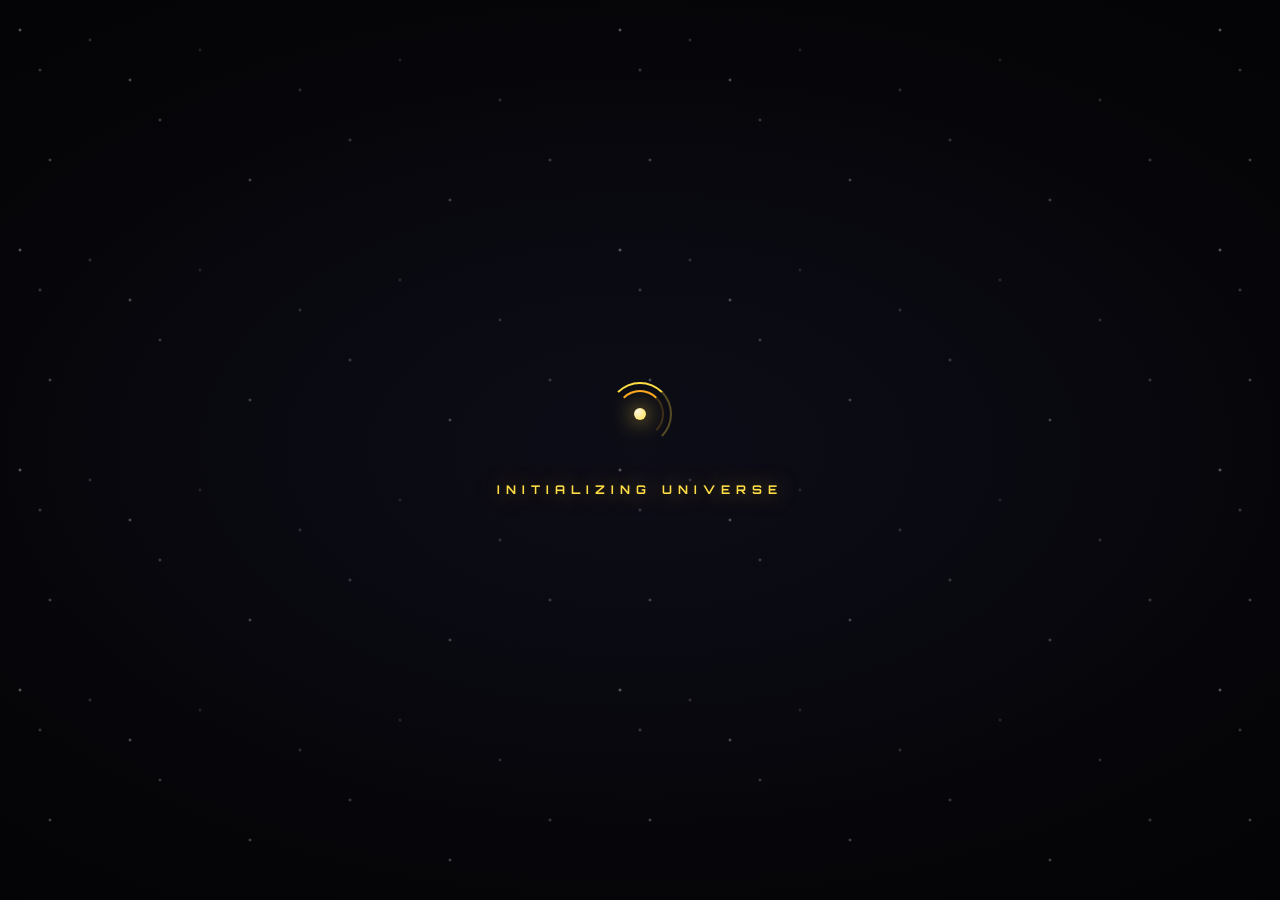
<file: index.html>
<!DOCTYPE html>
<html lang="en">
<head>
  <meta charset="UTF-8" />
  <meta name="viewport" content="width=device-width, initial-scale=1.0" />
  <title>UniverseSimulator</title>
  <link rel="preconnect" href="https://fonts.googleapis.com" />
  <link rel="preconnect" href="https://fonts.gstatic.com" crossorigin />
  <link href="https://fonts.googleapis.com/css2?family=Orbitron:wght@500;700&display=swap" rel="stylesheet" />
  <link rel="stylesheet" href="styles.css" />
</head>
<body>
  <div id="loading">
    <div class="loading-stars"></div>
    <div class="loading-orb">
      <div class="loading-ring"></div>
      <div class="loading-ring loading-ring-2"></div>
      <div class="loading-core"></div>
    </div>
    <span class="loading-text">Initializing universe</span>
    <span class="loading-dots"></span>
  </div>
  <div id="canvas-container"></div>
  <div id="tooltip"></div>
  <div id="info-panel">
    <button id="info-close" aria-label="Close">&times;</button>
    <div id="info-name"></div>
    <div id="info-facts"></div>
  </div>
  <button id="return-btn" aria-label="Return to Earth">Return to Earth</button>
  <button id="map-btn" aria-label="Open overarching map">Overarching Map</button>
  <div class="bottom-left-group">
    <div id="scale-indicator">
      <div id="scale-bar"></div>
      <span id="scale-label">1 AU</span>
    </div>
    <div class="bottom-left-row">
      <button id="audio-btn" title="Toggle sound">
        <svg id="audio-icon-on" viewBox="0 0 24 24" width="16" height="16" fill="none" stroke="currentColor" stroke-width="2" stroke-linecap="round" stroke-linejoin="round">
          <polygon points="11 5 6 9 2 9 2 15 6 15 11 19 11 5"/><path d="M19.07 4.93a10 10 0 0 1 0 14.14"/><path d="M15.54 8.46a5 5 0 0 1 0 7.07"/>
        </svg>
        <svg id="audio-icon-off" viewBox="0 0 24 24" width="16" height="16" fill="none" stroke="currentColor" stroke-width="2" stroke-linecap="round" stroke-linejoin="round" style="display:none">
          <polygon points="11 5 6 9 2 9 2 15 6 15 11 19 11 5"/><line x1="23" y1="9" x2="17" y2="15"/><line x1="17" y1="9" x2="23" y2="15"/>
        </svg>
      </button>
      <div id="fly-speed-panel" title="Fly-to speed">
        <span>Fly speed:</span>
        <button id="fly-slow" class="fly-speed-btn">Slow</button>
        <button id="fly-normal" class="fly-speed-btn active">Normal</button>
        <button id="fly-fast" class="fly-speed-btn">Fast</button>
      </div>
    </div>
  </div>
  <div id="map-panel">
    <button id="map-close">&times;</button>
    <div id="map-zoom-label">Solar System</div>
    <canvas id="map-canvas" width="600" height="600"></canvas>
  </div>
  <button id="center-btn">Center</button>
  <!-- Search bar -->
  <div id="search-panel">
    <svg viewBox="0 0 24 24" width="14" height="14" fill="none" stroke="currentColor" stroke-width="2"><circle cx="11" cy="11" r="8"/><line x1="21" y1="21" x2="16.65" y2="16.65"/></svg>
    <input id="search-input" type="text" placeholder="Search celestial bodies..." autocomplete="off" />
    <div id="search-results"></div>
  </div>
  <!-- Time controls -->
  <div id="time-panel">
    <button id="time-slower" title="Slower">&#x25C0;&#x25C0;</button>
    <button id="time-pause" title="Pause">&#x23F8;</button>
    <button id="time-play" title="Play">&#x25B6;</button>
    <button id="time-faster" title="Faster">&#x25B6;&#x25B6;</button>
    <span id="time-speed">1x</span>
    <span id="time-date"></span>
  </div>
  <div id="tour-narration"></div>
  <div id="shortcuts-panel" class="hidden" aria-hidden="true">
    <h3>Keyboard Shortcuts</h3>
    <p><kbd>R</kbd> Return to Earth</p>
    <p><kbd>M</kbd> Toggle map</p>
    <p><kbd>Space</kbd> Pause/Play time</p>
    <p><kbd>Esc</kbd> Close panels</p>
    <p><kbd>?</kbd> Toggle this help</p>
  </div>
  <div class="right-sidebar">
    <div id="brightness-panel">
      <svg viewBox="0 0 24 24" width="16" height="16" fill="none" stroke="currentColor" stroke-width="2" stroke-linecap="round" stroke-linejoin="round">
        <circle cx="12" cy="12" r="5"/>
        <line x1="12" y1="1" x2="12" y2="3"/><line x1="12" y1="21" x2="12" y2="23"/>
        <line x1="4.22" y1="4.22" x2="5.64" y2="5.64"/><line x1="18.36" y1="18.36" x2="19.78" y2="19.78"/>
        <line x1="1" y1="12" x2="3" y2="12"/><line x1="21" y1="12" x2="23" y2="12"/>
        <line x1="4.22" y1="19.78" x2="5.64" y2="18.36"/><line x1="18.36" y1="5.64" x2="19.78" y2="4.22"/>
      </svg>
      <input id="brightness-slider" type="range" min="0" max="100" value="30" />
    </div>
    <button id="tour-btn">Guided Tour</button>
    <button id="constellation-toggle" aria-label="Toggle constellation lines" title="Toggle constellation lines">Constellations</button>
    <div class="sidebar-item-wrapper">
      <button id="bookmark-btn" aria-label="Bookmark current view" title="Bookmark (click to save, right-click to open list)">Bookmark</button>
      <div id="bookmarks-panel" class="bookmarks-dropdown">
        <div id="bookmarks-list"></div>
      </div>
    </div>
  </div>
  <script type="module" src="src/main.js"></script>
</body>
</html>
</file>
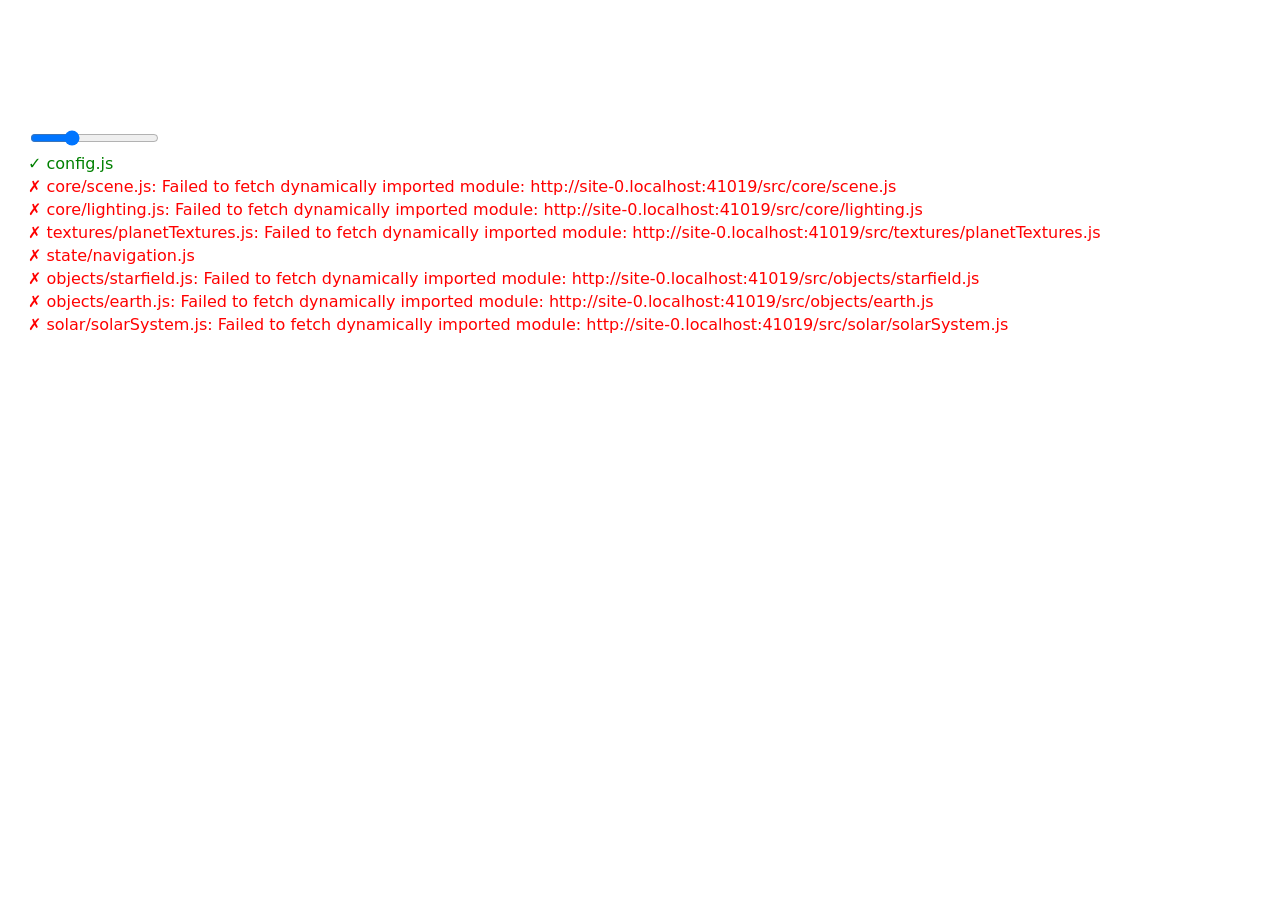
<file: test-modular.html>
<!DOCTYPE html>
<html lang="en">
<head>
  <meta charset="UTF-8">
  <title>Module Test - UniverseSimulator</title>
  <style>body{font-family:system-ui;padding:20px}#results p{margin:4px 0}</style>
</head>
<body>
  <div id="canvas-container" style="width:100px;height:100px;"></div>
  <input id="brightness-slider" type="range" min="0" max="100" value="30" />
  <div id="results"></div>
  <script type="module">
    const results = document.getElementById('results');
    function log(msg, ok) {
      const p = document.createElement('p');
      p.textContent = (ok ? '✓ ' : '✗ ') + msg;
      p.style.color = ok ? 'green' : 'red';
      results.appendChild(p);
    }
    try {
      const config = await import('./src/config.js');
      log('config.js', !!config.EARTH_TEXTURE_URL);
    } catch (e) { log('config.js: ' + e.message, false); }
    try {
      const scene = await import('./src/core/scene.js');
      log('core/scene.js', !!(scene.scene && scene.camera && scene.circleTex));
    } catch (e) { log('core/scene.js: ' + e.message, false); }
    try {
      const lighting = await import('./src/core/lighting.js');
      log('core/lighting.js', typeof lighting.initLighting === 'function');
    } catch (e) { log('core/lighting.js: ' + e.message, false); }
    try {
      const tex = await import('./src/textures/planetTextures.js');
      log('textures/planetTextures.js', typeof tex.makePlanetTexture === 'function');
    } catch (e) { log('textures/planetTextures.js: ' + e.message, false); }
    try {
      const state = await import('./src/state/navigation.js');
      log('state/navigation.js', !!state.navigation);
    } catch (e) { log('state/navigation.js: ' + e.message, false); }
    try {
      const starfield = await import('./src/objects/starfield.js');
      log('objects/starfield.js', !!(starfield.stars && starfield.dustGroup));
    } catch (e) { log('objects/starfield.js: ' + e.message, false); }
    try {
      const earth = await import('./src/objects/earth.js');
      log('objects/earth.js', !!(earth.earth && earth.earthHit));
    } catch (e) { log('objects/earth.js: ' + e.message, false); }
    try {
      const solar = await import('./src/solar/solarSystem.js');
      log('solar/solarSystem.js', !!(solar.solarSystem && solar.sunCore && solar.planets));
    } catch (e) { log('solar/solarSystem.js: ' + e.message, false); }
  </script>
</body>
</html>
</file>
<file: styles.css>
:root {
  --bg-primary: #0a0a0f;
  --text-primary: #e8e8f0;
  --accent-gold: #ffdd44;
  --accent-blue: #00aaff;
  --panel-bg: rgba(5, 5, 16, 0.92);
  --border-subtle: rgba(255, 255, 255, 0.08);
}
body.light-theme {
  --bg-primary: #e8ecf0;
  --text-primary: #1a1a2e;
  --accent-gold: #c49420;
  --accent-blue: #0066aa;
  --panel-bg: rgba(240, 245, 255, 0.95);
  --border-subtle: rgba(0, 0, 0, 0.1);
}

@media (prefers-reduced-motion: reduce) {
  *, *::before, *::after {
    animation-duration: 0.01ms !important;
    animation-iteration-count: 1 !important;
    transition-duration: 0.01ms !important;
  }
}

* {
  margin: 0;
  padding: 0;
  box-sizing: border-box;
}

html, body {
  position: relative;
  width: 100%;
  height: 100%;
  min-height: 100vh;
  overflow: hidden;
  background: var(--bg-primary);
  color: var(--text-primary);
  transition: background 0.3s, color 0.3s;
}

#canvas-container {
  width: 100%;
  height: 100%;
}

#canvas-container canvas {
  display: block;
  width: 100%;
  height: 100%;
}

#brightness-panel {
  display: flex;
  align-items: center;
  gap: 10px;
  padding: 8px 16px;
  border: 1px solid rgba(255, 210, 50, 0.25);
  border-radius: 24px;
  background: rgba(50, 35, 0, 0.5);
  color: #ffdd44;
  backdrop-filter: blur(10px);
  -webkit-backdrop-filter: blur(10px);
  text-shadow: 0 0 6px rgba(255, 220, 60, 0.4);
}

#brightness-panel svg {
  filter: drop-shadow(0 0 4px #ffdd44);
}

#brightness-slider {
  -webkit-appearance: none;
  appearance: none;
  width: 120px;
  height: 4px;
  border-radius: 2px;
  background: rgba(255, 210, 50, 0.2);
  outline: none;
  cursor: pointer;
  box-shadow: 0 0 6px rgba(255, 220, 60, 0.15);
}

#brightness-slider::-webkit-slider-thumb {
  -webkit-appearance: none;
  appearance: none;
  width: 16px;
  height: 16px;
  border-radius: 50%;
  background: #ffdd44;
  border: none;
  cursor: pointer;
  box-shadow: 0 0 8px #ffdd44, 0 0 16px rgba(255, 220, 60, 0.4);
  transition: transform 0.15s, box-shadow 0.15s;
}

#brightness-slider::-webkit-slider-thumb:hover {
  transform: scale(1.2);
  box-shadow: 0 0 12px #ffdd44, 0 0 24px rgba(255, 220, 60, 0.5);
}

#brightness-slider::-moz-range-thumb {
  width: 16px;
  height: 16px;
  border-radius: 50%;
  background: #ffdd44;
  border: none;
  cursor: pointer;
  box-shadow: 0 0 8px #ffdd44, 0 0 16px rgba(255, 220, 60, 0.4);
}

#return-btn {
  position: fixed;
  top: 24px;
  left: 24px;
  z-index: 10;
  display: none;
  padding: 8px 18px;
  border: 1px solid rgba(0, 150, 255, 0.3);
  border-radius: 24px;
  background: rgba(0, 30, 60, 0.6);
  color: #00aaff;
  font: 700 13px/1.4 'Orbitron', sans-serif;
  letter-spacing: 1px;
  text-transform: uppercase;
  white-space: nowrap;
  cursor: pointer;
  backdrop-filter: blur(10px);
  -webkit-backdrop-filter: blur(10px);
  text-shadow: 0 0 6px #00aaff, 0 0 14px rgba(0, 170, 255, 0.4);
  transition: background 0.2s, border-color 0.2s, opacity 0.3s;
}

#return-btn:hover {
  background: rgba(0, 60, 120, 0.7);
  border-color: rgba(0, 170, 255, 0.5);
}

#center-btn {
  position: fixed;
  bottom: 24px;
  right: 24px;
  z-index: 20;
  padding: 8px 18px;
  border: 1px solid rgba(68, 255, 102, 0.35);
  border-radius: 24px;
  background: rgba(0, 40, 10, 0.6);
  color: #44ff66;
  font: 700 13px/1.4 'Orbitron', sans-serif;
  letter-spacing: 1px;
  text-transform: uppercase;
  white-space: nowrap;
  cursor: pointer;
  backdrop-filter: blur(10px);
  -webkit-backdrop-filter: blur(10px);
  text-shadow: 0 0 6px #44ff66, 0 0 14px rgba(68, 255, 102, 0.4);
  transition: background 0.2s, border-color 0.2s;
}

#center-btn:hover {
  background: rgba(0, 70, 20, 0.7);
  border-color: rgba(100, 255, 136, 0.55);
}

/* ── Right sidebar (brightness + action buttons) ── */
.right-sidebar {
  position: fixed;
  top: 24px;
  right: 24px;
  z-index: 10;
  display: flex;
  flex-direction: column;
  align-items: stretch;
  gap: 8px;
  width: 180px;
}
.sidebar-item-wrapper {
  position: relative;
}
.right-sidebar button {
  width: 100%;
}

#map-btn {
  position: fixed;
  top: 24px;
  left: 50%;
  transform: translateX(-50%);
  z-index: 10;
  padding: 8px 20px;
  border: 1px solid rgba(255, 40, 40, 0.35);
  border-radius: 24px;
  background: rgba(60, 0, 0, 0.6);
  color: #ff3333;
  font: 700 13px/1.4 'Orbitron', sans-serif;
  letter-spacing: 1px;
  text-transform: uppercase;
  white-space: nowrap;
  cursor: pointer;
  backdrop-filter: blur(10px);
  -webkit-backdrop-filter: blur(10px);
  text-shadow: 0 0 6px #ff3333, 0 0 14px rgba(255, 50, 50, 0.4);
  transition: background 0.2s, border-color 0.2s;
}

#map-btn:hover {
  background: rgba(100, 0, 0, 0.7);
  border-color: rgba(255, 60, 60, 0.55);
}

#constellation-toggle {
  padding: 8px 16px;
  border: 1px solid rgba(150, 100, 255, 0.35);
  border-radius: 24px;
  background: rgba(30, 0, 50, 0.6);
  color: rgba(180, 140, 255, 0.9);
  font: 700 12px/1.4 'Orbitron', sans-serif;
  letter-spacing: 1px;
  text-transform: uppercase;
  white-space: nowrap;
  cursor: pointer;
  transition: background 0.2s, border-color 0.2s, color 0.2s;
}
#constellation-toggle:hover {
  background: rgba(50, 20, 80, 0.7);
  border-color: rgba(180, 140, 255, 0.5);
}
#constellation-toggle.active {
  background: rgba(80, 40, 120, 0.7);
  border-color: rgba(200, 160, 255, 0.6);
  color: #ddbbff;
}

#bookmark-btn, #theme-toggle {
  padding: 8px 12px;
  border-radius: 24px;
  font: 700 11px/1.4 'Orbitron', sans-serif;
  letter-spacing: 1px;
  text-transform: uppercase;
  cursor: pointer;
  transition: background 0.2s, border-color 0.2s;
}
#bookmark-btn {
  border: 1px solid rgba(255, 160, 0, 0.35);
  background: rgba(60, 30, 0, 0.6);
  color: #ffaa33;
  text-shadow: 0 0 6px rgba(255, 170, 0, 0.4);
}
#bookmark-btn:hover { background: rgba(80, 45, 0, 0.7); border-color: rgba(255, 180, 50, 0.5); }
#theme-toggle {
  border: 1px solid rgba(200, 180, 100, 0.35);
  background: rgba(40, 35, 0, 0.6);
  color: #ddcc66;
}
#theme-toggle:hover { background: rgba(60, 50, 0, 0.7); border-color: rgba(220, 200, 100, 0.5); }
body.light-theme #theme-toggle {
  background: rgba(60, 55, 20, 0.8);
  color: #776622;
  border-color: rgba(100, 90, 30, 0.5);
}

#bookmarks-panel {
  display: none;
  position: absolute;
  top: 100%;
  right: 0;
  margin-top: 8px;
  z-index: 25;
  min-width: 200px;
  max-height: 280px;
  overflow-y: auto;
  border: 1px solid rgba(180, 100, 255, 0.4);
  border-radius: 12px;
  background: rgba(10, 5, 25, 0.95);
  box-shadow: 0 8px 24px rgba(0,0,0,0.5);
}
#bookmarks-panel.open { display: block; }
#bookmarks-panel .bookmark-item {
  display: flex;
  justify-content: space-between;
  align-items: center;
  padding: 10px 14px;
  color: #ddbbff;
  font: 600 12px 'Orbitron', sans-serif;
  cursor: pointer;
  border-bottom: 1px solid rgba(180, 100, 255, 0.15);
  transition: background 0.15s;
}
#bookmarks-panel .bookmark-item:last-child { border-bottom: none; }
#bookmarks-panel .bookmark-item:hover { background: rgba(100, 60, 150, 0.3); }
#bookmarks-panel .bookmark-name {
  flex: 1;
  min-width: 0;
  overflow: hidden;
  text-overflow: ellipsis;
  white-space: nowrap;
}
#bookmarks-panel .bookmark-actions {
  display: flex;
  gap: 2px;
  flex-shrink: 0;
  margin-left: 8px;
}
#bookmarks-panel .bookmark-edit {
  padding: 2px 6px;
  border: none;
  background: transparent;
  color: rgba(180,160,255,0.7);
  font-size: 14px;
  cursor: pointer;
  line-height: 1;
}
#bookmarks-panel .bookmark-edit:hover { color: #ddbbff; }
#bookmarks-panel .bookmark-del {
  padding: 2px 6px;
  border: none;
  background: transparent;
  color: rgba(255,100,100,0.8);
  font-size: 16px;
  cursor: pointer;
  line-height: 1;
}
#bookmarks-panel .bookmark-del:hover { color: #ff6666; }
#bookmarks-panel .bookmark-rename-input {
  flex: 1;
  min-width: 0;
  background: rgba(80, 40, 120, 0.4);
  border: 1px solid rgba(200, 160, 255, 0.5);
  border-radius: 6px;
  color: #ddbbff;
  font: 600 12px 'Orbitron', sans-serif;
  padding: 4px 8px;
  outline: none;
}

/* ── Bottom-left group (scale + audio + fly speed) ── */
.bottom-left-group {
  position: fixed;
  bottom: 24px;
  left: 24px;
  z-index: 10;
  display: flex;
  flex-direction: column;
  align-items: flex-start;
  gap: 12px;
}
.bottom-left-row {
  display: flex;
  align-items: center;
  gap: 20px;
}

#fly-speed-panel {
  display: flex;
  align-items: center;
  gap: 8px;
  padding: 6px 12px;
  border: 1px solid rgba(100, 150, 255, 0.25);
  border-radius: 20px;
  background: rgba(0, 20, 50, 0.6);
  color: #88bbff;
  font: 600 11px/1.4 'Orbitron', sans-serif;
}
#fly-speed-panel span { margin-right: 4px; }
#fly-speed-panel .fly-speed-btn {
  padding: 4px 10px;
  border: 1px solid rgba(100, 150, 255, 0.3);
  border-radius: 12px;
  background: transparent;
  color: #88bbff;
  font: 600 10px 'Orbitron', sans-serif;
  cursor: pointer;
  transition: all 0.2s;
}
#fly-speed-panel .fly-speed-btn:hover { background: rgba(50, 100, 180, 0.3); }
#fly-speed-panel .fly-speed-btn.active {
  background: rgba(80, 130, 220, 0.4);
  border-color: rgba(120, 170, 255, 0.6);
}

#shortcuts-panel {
  position: fixed;
  bottom: 120px;
  left: 24px;
  z-index: 25;
  padding: 16px 24px;
  border: 1px solid rgba(100, 150, 255, 0.3);
  border-radius: 12px;
  background: rgba(5, 10, 25, 0.95);
  color: #aaccff;
  font: 600 12px/1.6 'Orbitron', sans-serif;
}
#shortcuts-panel.hidden { display: none; }
#shortcuts-panel h3 { margin-bottom: 10px; font-size: 14px; color: #88bbff; }
#shortcuts-panel kbd {
  display: inline-block;
  padding: 2px 8px;
  margin-right: 8px;
  background: rgba(80, 120, 180, 0.4);
  border-radius: 4px;
  font-size: 11px;
}

@media (max-width: 768px) {
  .right-sidebar {
    width: 150px;
    gap: 6px;
  }
  #return-btn, #map-btn, #constellation-toggle, #bookmark-btn, #theme-toggle,
  #center-btn, #tour-btn, #time-panel button, #fly-speed-panel .fly-speed-btn {
    min-width: 44px;
    min-height: 44px;
    padding: 10px 12px;
    font-size: 10px;
  }
  .bottom-left-row {
    flex-wrap: wrap;
  }
}

#map-panel {
  display: none;
  position: fixed;
  top: 50%;
  left: 50%;
  transform: translate(-50%, -50%);
  z-index: 30;
  border: 3px solid #ff3333;
  border-radius: 16px;
  background: rgba(5, 5, 16, 0.92);
  box-shadow: 0 0 20px rgba(255, 50, 50, 0.35), 0 0 60px rgba(255, 50, 50, 0.12), inset 0 0 20px rgba(255, 50, 50, 0.05);
  padding: 12px;
  backdrop-filter: blur(12px);
  -webkit-backdrop-filter: blur(12px);
}

#map-panel canvas {
  display: block;
  border-radius: 10px;
  max-width: 80vw;
  max-height: 75vh;
}

#map-zoom-label {
  text-align: center;
  color: #ff8c00;
  font: 700 12px/1.4 'Orbitron', sans-serif;
  letter-spacing: 2px;
  text-transform: uppercase;
  text-shadow: 0 0 6px #ff8c00;
  padding: 6px 0 2px;
  opacity: 0.85;
}

#map-close {
  position: absolute;
  top: 8px;
  right: 12px;
  z-index: 31;
  background: none;
  border: none;
  color: #ff3333;
  font-size: 28px;
  font-weight: 700;
  cursor: pointer;
  line-height: 1;
  text-shadow: 0 0 6px #ff3333;
  transition: color 0.15s, text-shadow 0.15s;
}

#map-close:hover {
  color: #ff6666;
  text-shadow: 0 0 10px #ff6666;
}

#info-panel {
  position: fixed;
  bottom: 80px;
  left: 50%;
  transform: translateX(-50%);
  z-index: 15;
  display: none;
  text-align: center;
  padding: 16px 32px;
  border-radius: 12px;
  background: rgba(0, 0, 0, 0.7);
  border: 1px solid rgba(255, 140, 0, 0.25);
  backdrop-filter: blur(10px);
  -webkit-backdrop-filter: blur(10px);
  max-width: 520px;
}

#info-close {
  position: absolute;
  top: 8px;
  right: 10px;
  background: none;
  border: none;
  color: rgba(255, 140, 0, 0.6);
  font-size: 20px;
  font-weight: 700;
  cursor: pointer;
  line-height: 1;
  padding: 0 4px;
  transition: color 0.15s;
}
#info-close:hover {
  color: #ff8c00;
}

#info-panel.pixel-fade-out {
  animation: pixelFade 0.5s ease-out forwards;
  image-rendering: pixelated;
}

@keyframes pixelFade {
  0%   { opacity: 1; filter: none; transform: translateX(-50%) scale(1); }
  30%  { opacity: 0.7; filter: brightness(1.3) contrast(1.2); transform: translateX(-50%) scale(0.98); }
  60%  { opacity: 0.3; filter: brightness(1.6) contrast(1.5) blur(1.5px); transform: translateX(-50%) scale(0.94); }
  100% { opacity: 0; filter: brightness(2) contrast(2) blur(4px); transform: translateX(-50%) scale(0.88); }
}

#info-name {
  font: 700 22px/1.3 'Orbitron', sans-serif;
  color: #ff8c00;
  text-transform: uppercase;
  letter-spacing: 2px;
  text-shadow: 0 0 8px #ff8c00, 0 0 18px rgba(255, 140, 0, 0.45);
  margin-bottom: 8px;
}

#info-facts {
  font: 500 13px/1.7 'Orbitron', sans-serif;
  color: #ff8c00;
  letter-spacing: 0.5px;
  text-shadow: 0 0 4px rgba(255, 140, 0, 0.35);
  opacity: 0.85;
}

/* Search bar */
#search-panel {
  position: fixed;
  top: 24px;
  right: 220px;
  z-index: 20;
  display: flex;
  align-items: center;
  gap: 8px;
  padding: 6px 14px;
  border: 1px solid rgba(0, 180, 255, 0.3);
  border-radius: 24px;
  background: rgba(0, 20, 50, 0.7);
  backdrop-filter: blur(10px);
  -webkit-backdrop-filter: blur(10px);
  color: #00ccff;
}

#search-panel svg { opacity: 0.6; flex-shrink: 0; }

#search-input {
  background: transparent;
  border: none;
  outline: none;
  color: #00ccff;
  font: 500 12px/1.4 'Orbitron', sans-serif;
  letter-spacing: 0.5px;
  width: 200px;
}

#search-input::placeholder {
  color: rgba(0, 180, 255, 0.35);
  font-size: 11px;
}

#search-results {
  display: none;
  position: absolute;
  top: 100%;
  left: 0;
  right: 0;
  margin-top: 4px;
  max-height: 260px;
  overflow-y: auto;
  background: rgba(5, 15, 35, 0.95);
  border: 1px solid rgba(0, 180, 255, 0.25);
  border-radius: 12px;
  backdrop-filter: blur(10px);
  -webkit-backdrop-filter: blur(10px);
}

.search-result-item {
  padding: 8px 14px;
  color: #88ddff;
  font: 500 12px/1.4 'Orbitron', sans-serif;
  cursor: pointer;
  letter-spacing: 0.5px;
  border-bottom: 1px solid rgba(0,180,255,0.08);
  transition: background 0.15s;
}

.search-result-item:hover {
  background: rgba(0, 100, 200, 0.2);
  color: #ffffff;
}

.search-result-item:last-child { border-bottom: none; }

/* Time controls */
#time-panel {
  position: fixed;
  bottom: 24px;
  left: 50%;
  transform: translateX(-50%);
  z-index: 15;
  display: flex;
  align-items: center;
  gap: 6px;
  padding: 6px 16px;
  border: 1px solid rgba(180, 140, 255, 0.3);
  border-radius: 24px;
  background: rgba(30, 10, 50, 0.7);
  backdrop-filter: blur(10px);
  -webkit-backdrop-filter: blur(10px);
}

#time-panel button {
  background: none;
  border: 1px solid rgba(180, 140, 255, 0.25);
  border-radius: 50%;
  width: 28px;
  height: 28px;
  color: #bb99ff;
  font-size: 10px;
  cursor: pointer;
  display: flex;
  align-items: center;
  justify-content: center;
  transition: background 0.15s, border-color 0.15s;
}

#time-panel button:hover {
  background: rgba(100, 60, 180, 0.3);
  border-color: rgba(200, 160, 255, 0.5);
}

#time-speed {
  color: #ddbbff;
  font: 700 13px/1 'Orbitron', sans-serif;
  letter-spacing: 1px;
  min-width: 36px;
  text-align: center;
  text-shadow: 0 0 6px rgba(180, 140, 255, 0.5);
}

#time-date {
  color: rgba(180, 160, 220, 0.7);
  font: 500 10px/1 'Orbitron', sans-serif;
  letter-spacing: 0.5px;
  margin-left: 6px;
}

/* Scale indicator */
#scale-indicator {
  display: flex;
  flex-direction: column;
  align-items: flex-start;
  gap: 4px;
}

#scale-bar {
  width: 100px;
  height: 2px;
  background: rgba(255, 255, 255, 0.4);
  border-left: 2px solid rgba(255, 255, 255, 0.6);
  border-right: 2px solid rgba(255, 255, 255, 0.6);
  box-shadow: 0 0 6px rgba(255, 255, 255, 0.15);
}

#scale-label {
  color: rgba(255, 255, 255, 0.5);
  font: 500 10px/1 'Orbitron', sans-serif;
  letter-spacing: 1px;
  text-shadow: 0 0 4px rgba(255, 255, 255, 0.2);
}

/* Audio toggle */
#audio-btn {
  width: 36px;
  height: 36px;
  border: 1px solid rgba(255, 200, 100, 0.3);
  border-radius: 50%;
  background: rgba(40, 25, 0, 0.6);
  color: #ffcc66;
  cursor: pointer;
  backdrop-filter: blur(10px);
  -webkit-backdrop-filter: blur(10px);
  display: flex;
  align-items: center;
  justify-content: center;
  transition: background 0.2s, border-color 0.2s;
  padding: 0;
}

#audio-btn svg {
  filter: drop-shadow(0 0 4px #ffcc66);
}

#audio-btn:hover {
  background: rgba(80, 50, 0, 0.7);
  border-color: rgba(255, 220, 120, 0.5);
}

#audio-btn.muted {
  opacity: 0.4;
}

/* Tour button */
#tour-btn {
  padding: 6px 14px;
  border: 1px solid rgba(255, 80, 160, 0.35);
  border-radius: 24px;
  background: rgba(50, 0, 30, 0.6);
  color: #ff66aa;
  font: 700 11px/1.4 'Orbitron', sans-serif;
  letter-spacing: 1px;
  text-transform: uppercase;
  white-space: nowrap;
  cursor: pointer;
  backdrop-filter: blur(10px);
  -webkit-backdrop-filter: blur(10px);
  text-shadow: 0 0 6px rgba(255, 80, 160, 0.4);
  transition: background 0.2s, border-color 0.2s;
}

#tour-btn:hover {
  background: rgba(80, 0, 50, 0.7);
  border-color: rgba(255, 100, 180, 0.55);
}

/* Tour narration box */
#tour-narration {
  display: none;
  position: fixed;
  top: 50%;
  left: 50%;
  transform: translate(-50%, -50%);
  z-index: 25;
  max-width: 480px;
  padding: 24px 32px;
  background: rgba(5, 5, 20, 0.9);
  border: 1px solid rgba(255, 180, 0, 0.3);
  border-radius: 16px;
  backdrop-filter: blur(12px);
  -webkit-backdrop-filter: blur(12px);
  color: #ffcc66;
  font: 500 14px/1.7 'Orbitron', sans-serif;
  text-align: center;
  letter-spacing: 0.5px;
  text-shadow: 0 0 8px rgba(255, 180, 0, 0.3);
  pointer-events: none;
  animation: tourFadeIn 0.8s ease-out;
}

@keyframes tourFadeIn {
  from { opacity: 0; transform: translate(-50%, -45%); }
  to { opacity: 1; transform: translate(-50%, -50%); }
}

#tooltip {
  position: fixed;
  pointer-events: none;
  padding: 6px 14px;
  border-radius: 6px;
  background: rgba(0, 0, 0, 0.75);
  color: #ff8c00;
  font: 700 15px/1.4 'Orbitron', sans-serif;
  letter-spacing: 1px;
  text-transform: uppercase;
  white-space: nowrap;
  opacity: 0;
  transition: opacity 0.15s;
  z-index: 20;
  transform: translateX(-50%);
  text-shadow: 0 0 6px #ff8c00, 0 0 14px rgba(255, 140, 0, 0.5);
  border: 1px solid rgba(255, 140, 0, 0.25);
}

.wall-label {
  position: fixed;
  pointer-events: none;
  padding: 6px 14px;
  border-radius: 6px;
  background: rgba(0, 0, 0, 0.75);
  color: #bb77ff;
  font: 700 15px/1.4 'Orbitron', sans-serif;
  letter-spacing: 1px;
  text-transform: uppercase;
  white-space: nowrap;
  z-index: 19;
  transform: translateX(-50%);
  text-shadow: 0 0 6px #bb77ff, 0 0 14px rgba(187, 119, 255, 0.5);
  border: 1px solid rgba(187, 119, 255, 0.25);
  transition: opacity 0.3s;
}

#loading {
  position: fixed;
  inset: 0;
  z-index: 9999;
  display: flex;
  flex-direction: column;
  align-items: center;
  justify-content: center;
  gap: 28px;
  background: radial-gradient(ellipse 120% 100% at 50% 50%, #0d0d18 0%, #050508 50%, #000 100%);
  color: #ffdd44;
  font: 700 12px/1.4 'Orbitron', sans-serif;
  letter-spacing: 4px;
  text-transform: uppercase;
  transition: opacity 0.6s ease-out;
  overflow: hidden;
}

#loading.loaded {
  opacity: 0;
  pointer-events: none;
}

.loading-stars {
  position: absolute;
  inset: 0;
  background-image:
    radial-gradient(2px 2px at 20px 30px, rgba(255,255,255,0.8), transparent),
    radial-gradient(2px 2px at 40px 70px, rgba(255,255,255,0.5), transparent),
    radial-gradient(2px 2px at 50px 160px, rgba(255,255,255,0.6), transparent),
    radial-gradient(2px 2px at 90px 40px, rgba(255,255,255,0.4), transparent),
    radial-gradient(2px 2px at 130px 80px, rgba(255,255,255,0.7), transparent),
    radial-gradient(2px 2px at 160px 120px, rgba(255,255,255,0.5), transparent),
    radial-gradient(2px 2px at 200px 50px, rgba(255,255,255,0.3), transparent),
    radial-gradient(2px 2px at 250px 180px, rgba(255,255,255,0.6), transparent),
    radial-gradient(2px 2px at 300px 90px, rgba(255,255,255,0.4), transparent),
    radial-gradient(2px 2px at 350px 140px, rgba(255,255,255,0.5), transparent),
    radial-gradient(2px 2px at 400px 60px, rgba(255,255,255,0.3), transparent),
    radial-gradient(2px 2px at 450px 200px, rgba(255,255,255,0.6), transparent),
    radial-gradient(2px 2px at 500px 100px, rgba(255,255,255,0.4), transparent),
    radial-gradient(2px 2px at 550px 160px, rgba(255,255,255,0.5), transparent);
  background-size: 600px 220px;
  animation: loadingStarsDrift 20s linear infinite;
  opacity: 0.6;
}

@keyframes loadingStarsDrift {
  to { background-position: -600px 0; }
}

.loading-orb {
  position: relative;
  width: 80px;
  height: 80px;
  display: flex;
  align-items: center;
  justify-content: center;
}

.loading-ring {
  position: absolute;
  width: 64px;
  height: 64px;
  border: 2px solid transparent;
  border-top-color: #ffdd44;
  border-right-color: rgba(255, 221, 68, 0.3);
  border-radius: 50%;
  animation: loadingRingSpin 1.2s cubic-bezier(0.68, -0.55, 0.27, 1.55) infinite;
}

.loading-ring-2 {
  width: 48px;
  height: 48px;
  border-top-color: #ffaa22;
  border-right-color: rgba(255, 170, 34, 0.2);
  animation-direction: reverse;
  animation-duration: 1.6s;
}

.loading-core {
  width: 12px;
  height: 12px;
  border-radius: 50%;
  background: radial-gradient(circle at 30% 30%, #fff8e0, #ffdd44);
  box-shadow: 0 0 20px #ffdd44, 0 0 40px rgba(255, 221, 68, 0.4);
  animation: loadingCorePulse 1.4s ease-in-out infinite;
}

@keyframes loadingRingSpin {
  to { transform: rotate(360deg); }
}

@keyframes loadingCorePulse {
  0%, 100% { transform: scale(1); opacity: 1; }
  50% { transform: scale(1.2); opacity: 0.8; }
}

.loading-text {
  letter-spacing: 6px;
  text-shadow: 0 0 20px rgba(255, 221, 68, 0.5);
}

.loading-dots::after {
  content: '';
  animation: loadingDots 1.4s steps(4, end) infinite;
}

@keyframes loadingDots {
  0%, 20% { content: ''; }
  40% { content: '.'; }
  60% { content: '..'; }
  80%, 100% { content: '...'; }
}
</file>
